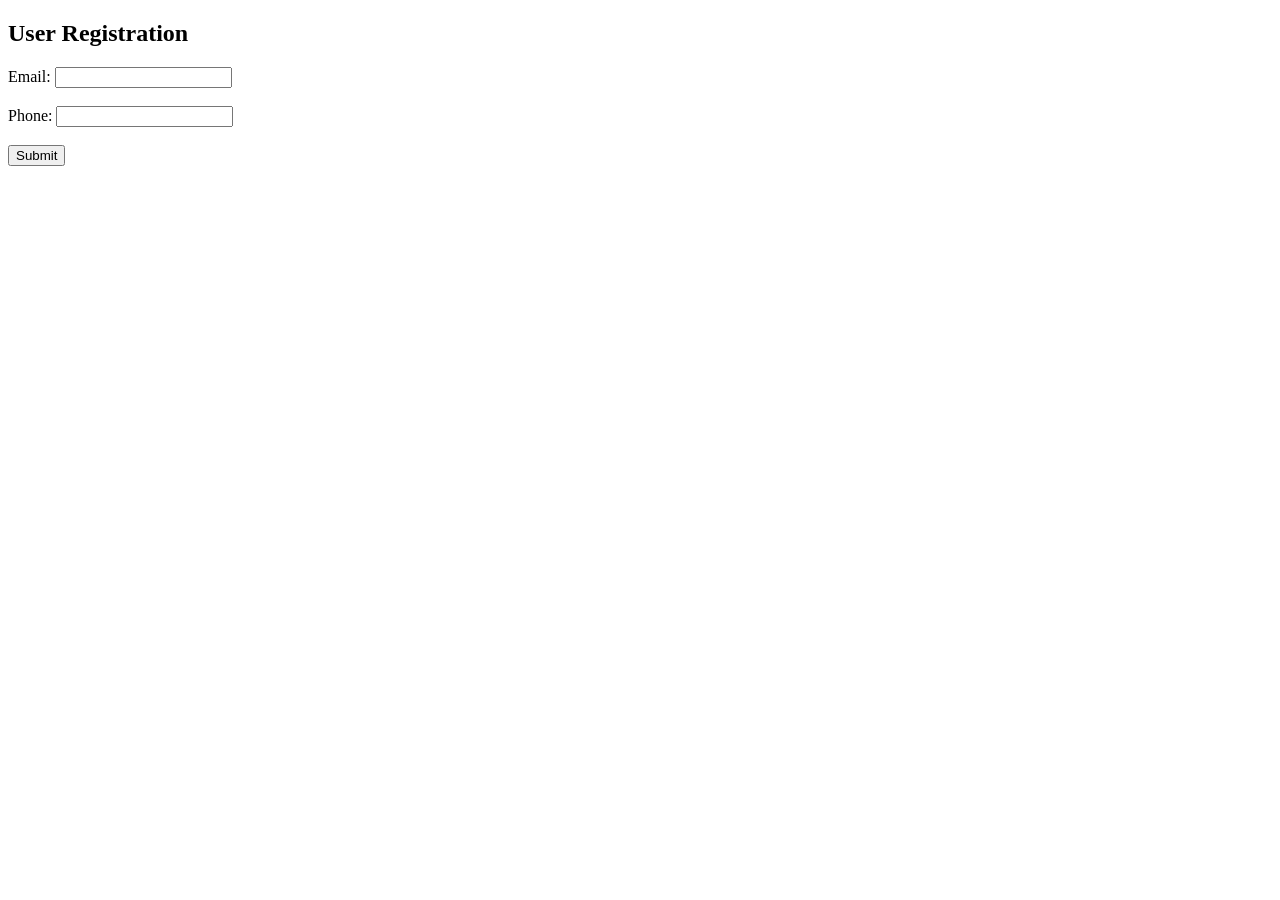
<file: src/main/resources/templates/index.html>
<!DOCTYPE html>
<html>
<head>
    <title>User Form</title>
</head>
<body>

<h2>User Registration</h2>

<form action="/users" method="post">
    Email: <input type="email" name="email" required><br><br>
    Phone: <input type="text" name="phone" required><br><br>
    <button type="submit">Submit</button>
</form>

</body>
</html>
</file>
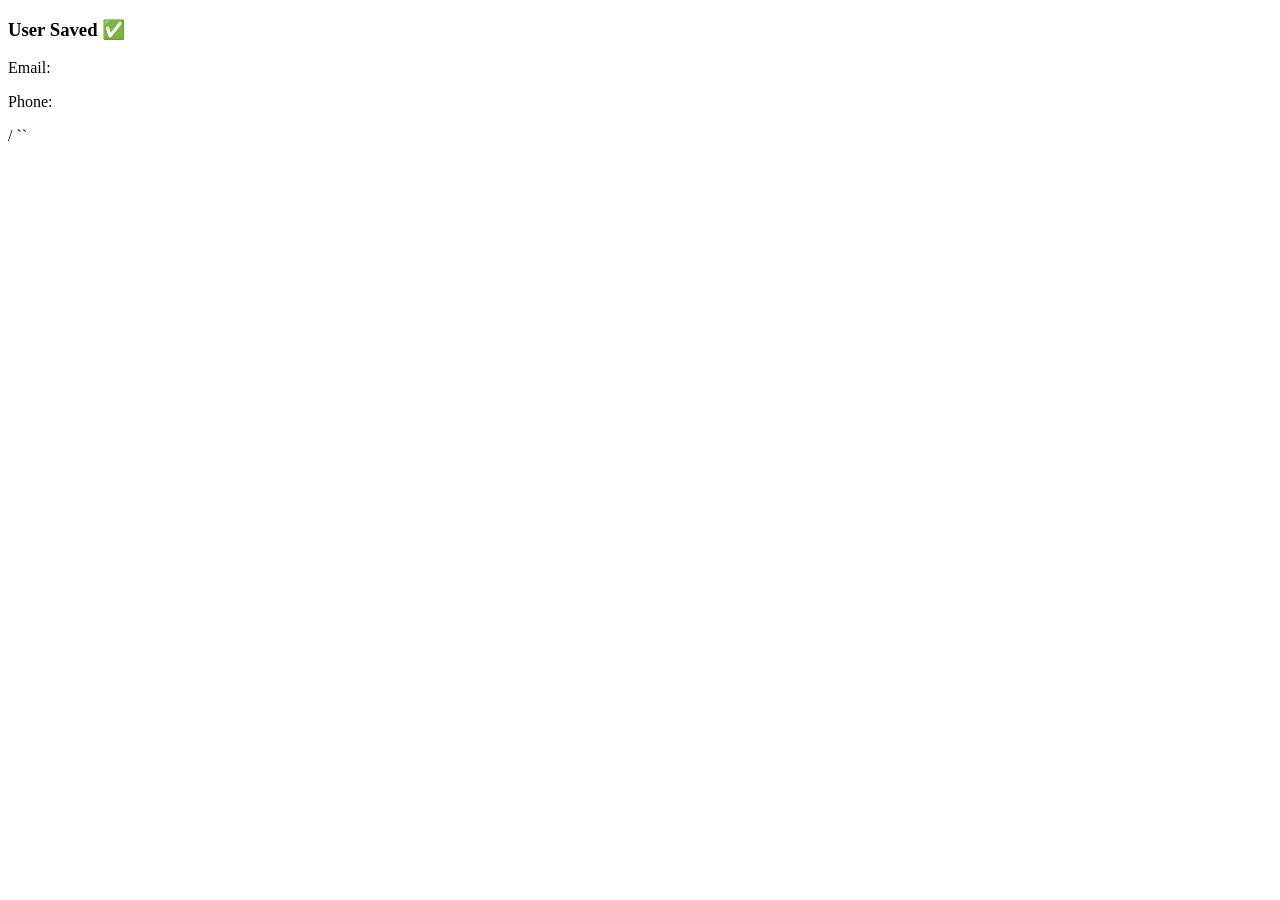
<file: src/main/resources/templates/success.html>
<!DOCTYPE html>
<html>
<head>
    <title>Success</title>
</head>
<body>

<h3>User Saved ✅</h3>
<p>Email: <span th:text="${email}"></span></p>
<p>Phone: <span th:text="${phone}"></span></p>

/</a>

</body>
</html>
``
</file>
